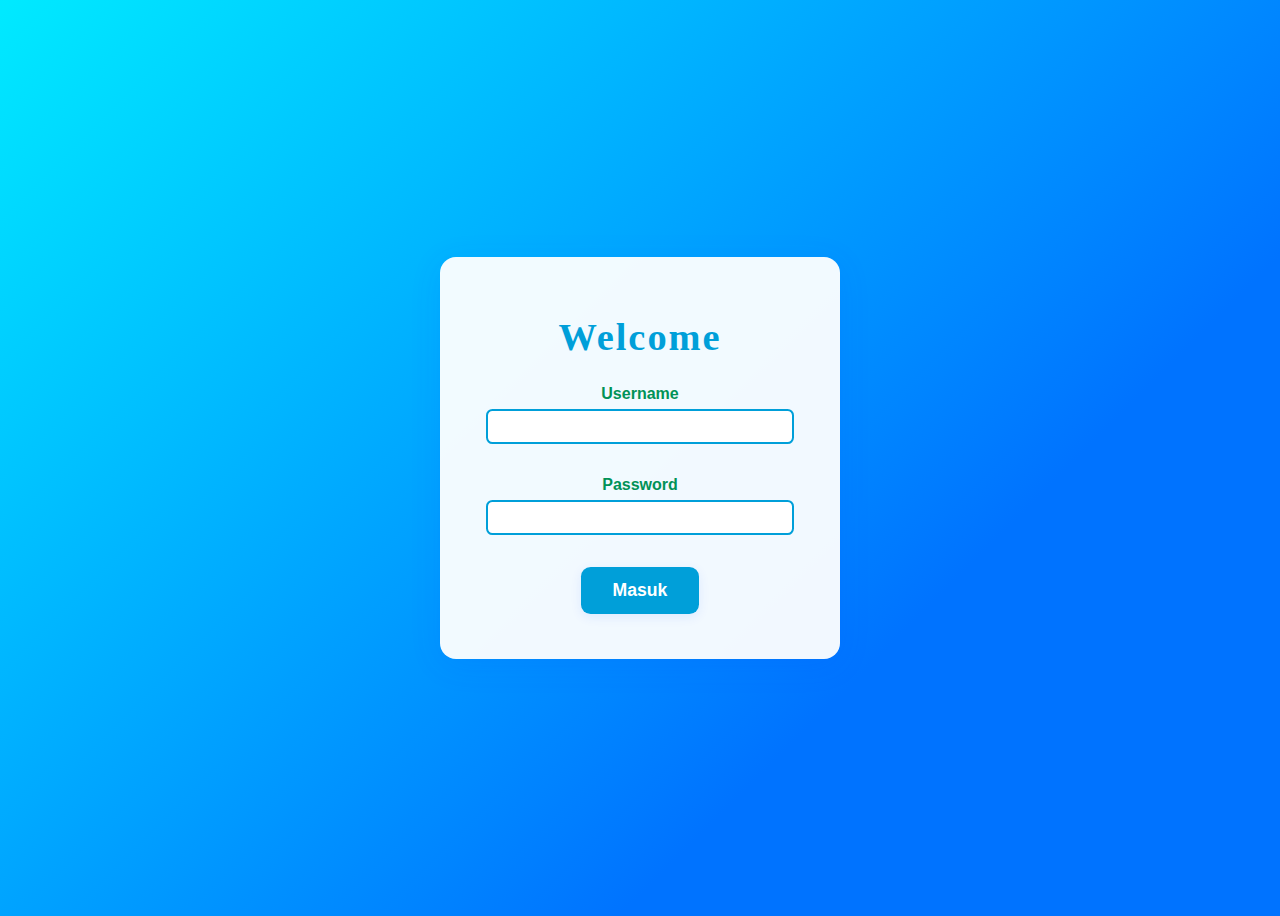
<file: index.html>
<!DOCTYPE html>
<html lang="id">
<head>
  <meta charset="UTF-8">
  <meta name="viewport" content="width=device-width, initial-scale=1">
  <title>Halaman Login</title>
  <link rel="stylesheet" href="style.css">
</head>
<body>
  <div class="login-container">
    <h1>Welcome</h1>
    <form id="loginForm">
      <label for="username">Username</label>
      <input type="text" id="username" required>
      
      <label for="password">Password</label>
      <input type="password" id="password" required>
      
      <button type="submit">Masuk</button>
      <div id="errorMsg"></div>
    </form>
  </div>
  <script>
    const form = document.getElementById('loginForm');
    form.addEventListener('submit', function(e) {
      e.preventDefault();
      const user = document.getElementById('username').value;
      const pass = document.getElementById('password').value;
      if(user === 'bagas' && pass === '1945') {
        window.location.href = 'dashboard.html';
      } else {
        document.getElementById('errorMsg').textContent = 'Username/password salah!';
      }
    });
  </script>
</body>
</html>
</file>
<file: style.css>
body {
  font-family: 'Montserrat', Arial, sans-serif;
  background: linear-gradient(135deg, #00eaff, #0073ff 70%);
  min-height: 100vh;
  display: flex;
  justify-content: center;
  align-items: center;
}

.login-container {
  background: rgba(255,255,255,.95);
  padding: 2rem 2.5rem;
  border-radius: 1rem;
  box-shadow: 0 6px 32px rgba(0,76,255,.11);
  text-align: center;
}

h1 {
  color: #009fd9;
  font-family: 'Bebas Neue', cursive;
  font-size: 2.4rem;
  letter-spacing: 2px;
}

label {
  display: block;
  margin-top: 1rem;
  color: #019257;
  font-weight: bold;
}

input {
  width: 90%;
  padding: 8px;
  margin-top: .4rem;
  margin-bottom: 1rem;
  border: 2px solid #009fd9;
  border-radius: .4rem;
}

button {
  background: #009fd9;
  color: #fff;
  padding: .8rem 2rem;
  border: none;
  border-radius: .6rem;
  font-weight: bold;
  cursor: pointer;
  font-size: 1.1rem;
  margin-top: 1rem;
  box-shadow: 0 3px 12px rgba(0,76,255,.09);
  transition: background .2s;
}
button:hover {
  background: #0073ff;
}

#errorMsg {
  color: #c02942;
  margin-top: .8rem;
  font-weight: bold;
}
</file>
